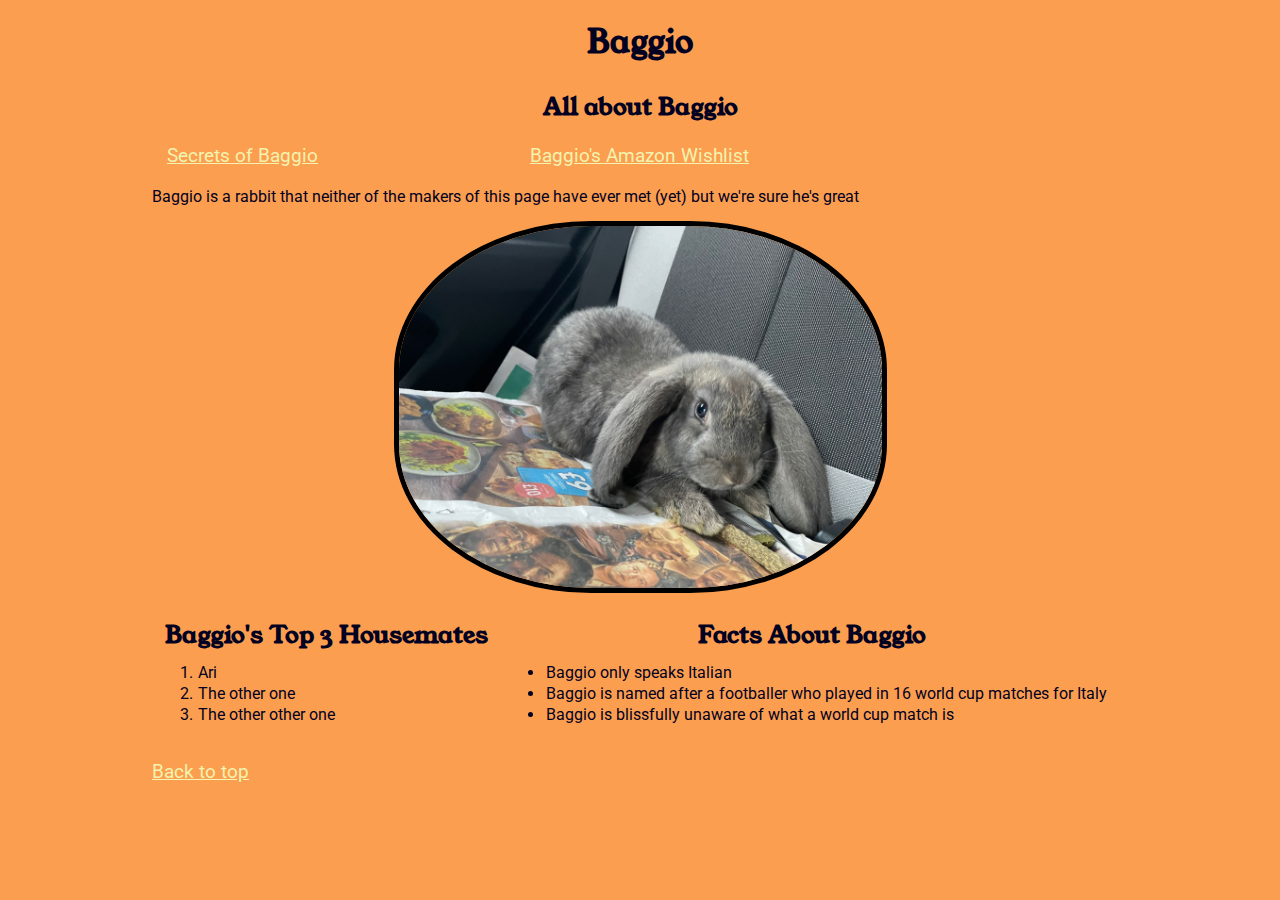
<file: index.html>
<!DOCTYPE html>
<html lang="en">
  <head>
    <style>
      @import url('https://fonts.googleapis.com/css2?family=Roboto:wght@300&family=Young+Serif&display=swap');
    </style>
    <link rel="stylesheet" href="style.css" />
    <meta charset="UTF-8" />
    <meta name="viewport" content="width=device-width, initial-scale=1.0" />
    <title>Baggio</title>
  </head>

  <body>
    <header>
      <h1>Baggio</h1>
    </header>
    <main id="main-section">
      <section>
        <h2>All about Baggio</h2>
        <div class="grid-container">
          <div class="grid-item">
            <p>
              <a href="https://en.wikipedia.org/wiki/Rabbit#Folklore"
                >Secrets of Baggio</a
              >
            </p>
          </div>
          <div class="grid-item">
            <p>
              <a
                target="blank"
                href="https://www.tesco.com/groceries/en-GB/shop/fresh-food/fresh-vegetables/carrots-and-root-vegetables/carrots"
                >Baggio's Amazon Wishlist</a
              >
            </p>
          </div>
        </div>
        <p>
          Baggio is a rabbit that neither of the makers of this page have ever
          met (yet) but we're sure he's great
        </p>
      </section>
      <section>
        <img
          src="./images/baggio-on-newspaper.jpeg"
          alt="Baggio, a grey, lop-eared rabbit sits on newspaper on the back seat of a car, looking pensively into the camera"
        />
      </section>
      <section>
        <div class="grid-container">
          <div class="grid-item">
            <h2>Baggio's Top 3 Housemates</h2>
            <ol>
              <li>Ari</li>
              <li>The other one</li>
              <li>The other other one</li>
            </ol>
          </div>
          <div class="grid-item">
            <h2>Facts About Baggio</h2>
            <ul>
              <li>Baggio only speaks Italian</li>
              <li>
                Baggio is named after a footballer who played in 16 world cup
                matches for Italy
              </li>
              <li>Baggio is blissfully unaware of what a world cup match is</li>
            </ul>
          </div>
        </div>
      </section>
    </main>
    <footer>
      <nav>
        <a href="#main-section">Back to top</a>
      </nav>
    </footer>
  </body>
</html>
</file>
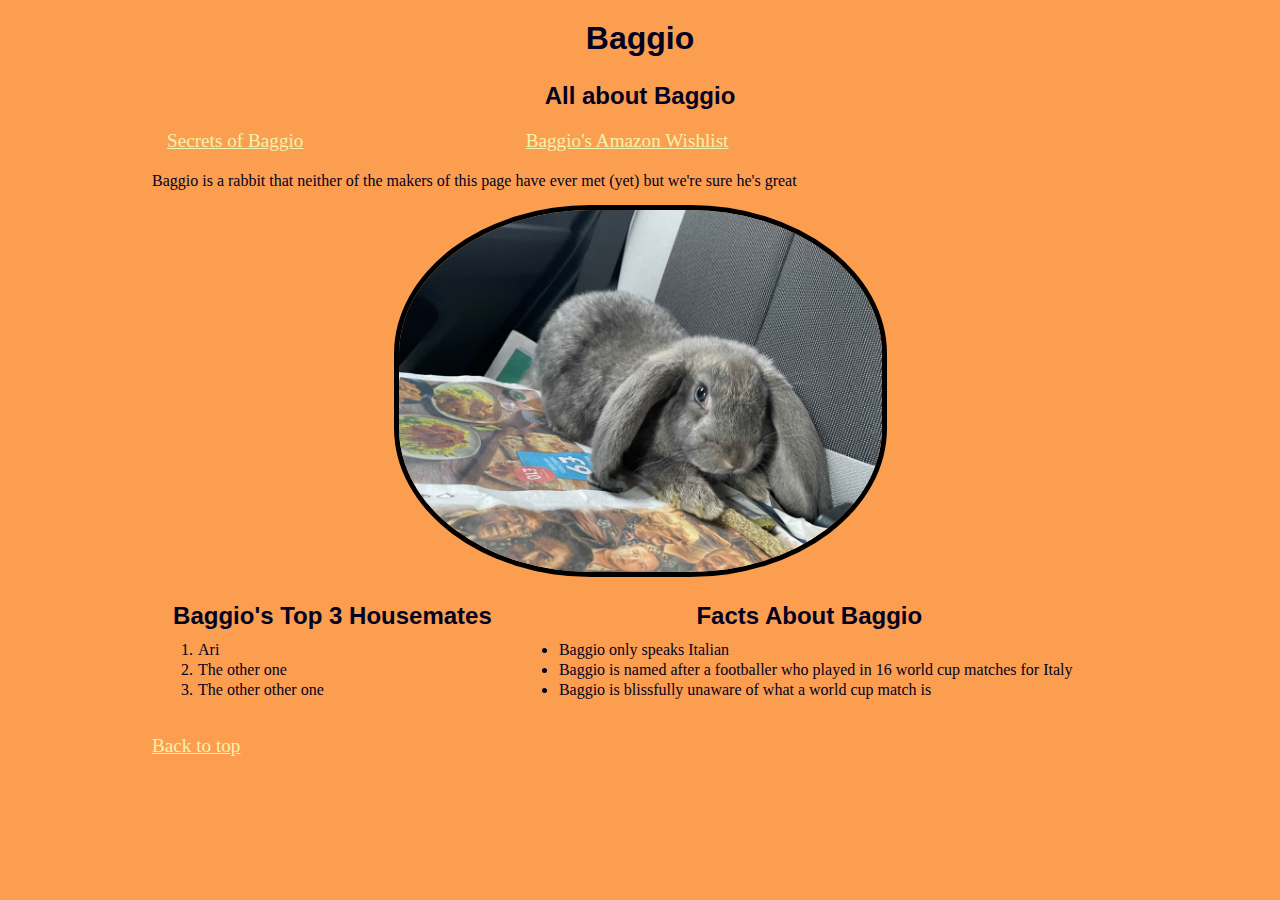
<file: intro.html>
<!DOCTYPE html>
<html lang="en">
  <head>
    <link rel="stylesheet" href="style.css" />
    <meta charset="UTF-8" />
    <meta name="viewport" content="width=device-width, initial-scale=1.0" />
    <title>Baggio</title>
  </head>

  <body>
    <header>
      <h1>Baggio</h1>
    </header>
    <main id="main-section">
      <section>
        <h2>All about Baggio</h2>
        <div class="grid-container">
          <div class="grid-item">
            <p>
              <a href="https://en.wikipedia.org/wiki/Rabbit#Folklore"
                >Secrets of Baggio</a
              >
            </p>
          </div>
          <div class="grid-item">
            <p>
              <a
                target="blank"
                href="https://www.tesco.com/groceries/en-GB/shop/fresh-food/fresh-vegetables/carrots-and-root-vegetables/carrots"
                >Baggio's Amazon Wishlist</a
              >
            </p>
          </div>
        </div>
        <p>
          Baggio is a rabbit that neither of the makers of this page have ever
          met (yet) but we're sure he's great
        </p>
      </section>
      <section>
        <img
          src="./images/baggio-on-newspaper.jpeg"
          alt="Baggio, a grey, lop-eared rabbit sits on newspaper on the back seat of a car, looking pensively into the camera"
        />
      </section>
      <section>
        <div class="grid-container">
          <div class="grid-item">
            <h2>Baggio's Top 3 Housemates</h2>
            <ol>
              <li>Ari</li>
              <li>The other one</li>
              <li>The other other one</li>
            </ol>
          </div>
          <div class="grid-item">
            <h2>Facts About Baggio</h2>
            <ul>
              <li>Baggio only speaks Italian</li>
              <li>
                Baggio is named after a footballer who played in 16 world cup
                matches for Italy
              </li>
              <li>Baggio is blissfully unaware of what a world cup match is</li>
            </ul>
          </div>
        </div>
      </section>
    </main>
    <footer>
      <nav>
        <a href="#main-section">Back to top</a>
      </nav>
    </footer>
  </body>
</html>
</file>
<file: style.css>
* {
  margin: 0px;
  padding: 5px;
  border: 10px;
  box-sizing: border-box;

}

body {
  background-color: #FC9E4F;
  color: #020122;
  max-width: 80%;
  margin: auto;
  font-family: Roboto;
}

img {
  width: 50%;
  border: 5px solid black;
  border-radius: 40%;
  display: block;
  margin: auto;
  padding: 0%;
}

h1,
h2 {
  font-family: "Young Serif", Haettenschweiler, "Arial Narrow Bold", sans-serif;
  text-align: center;
}

a {
  font-size: 1.2em;
  color: #F2F3AE
}
a:visited {
    color: #BF3B13;
}
a:hover {
    color: white;
}

li {
  padding: 1px;
  margin-left: 35px;

}

@media screen and (min-width: 500px) {
  .grid-container {
    display: grid;
    grid-template-columns: auto auto auto;
  }
}
</file>
